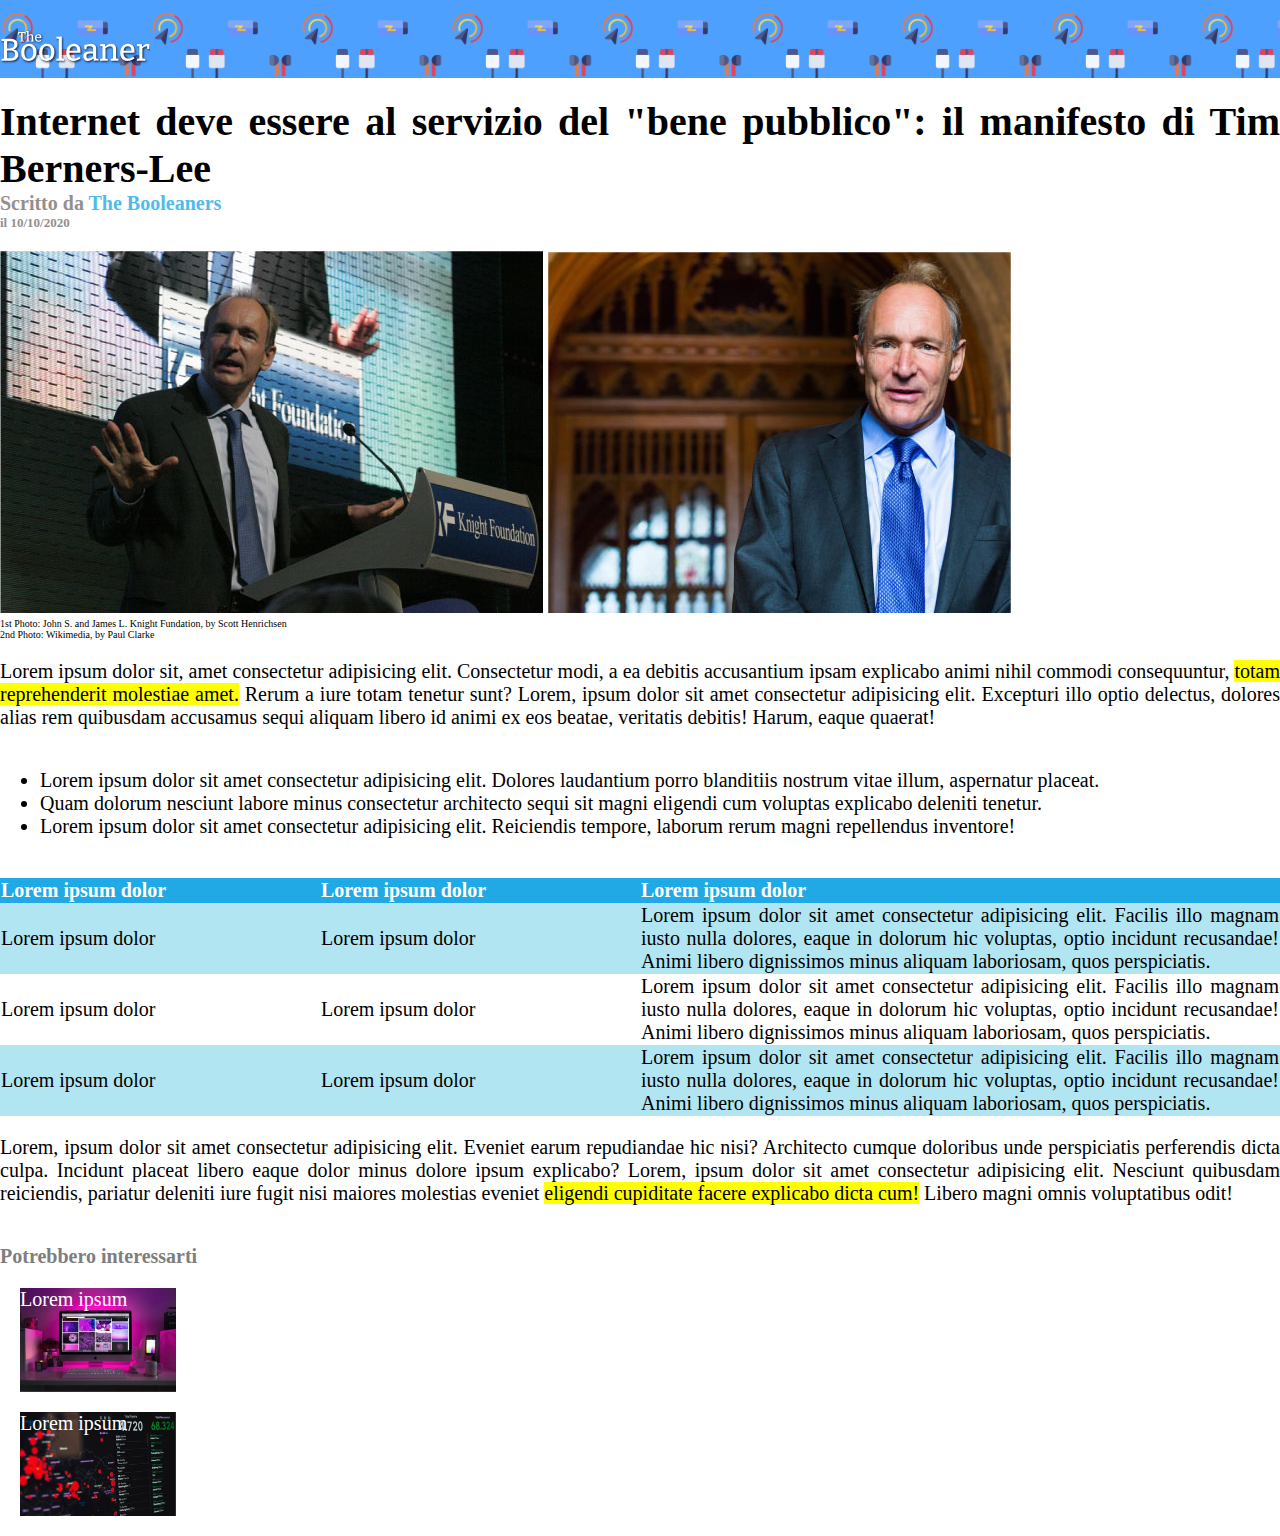
<file: index.html>
<!DOCTYPE html>
<html lang="en">
<head>
    <meta charset="UTF-8">
    <meta http-equiv="X-UA-Compatible" content="IE=edge">
    <meta name="viewport" content="width=device-width, initial-scale=1.0">
    <title>Document</title>
    <link rel="stylesheet" href="./css/style.css">
</head>
<body>
    <!-- inizio header -->
    <header>
        <div class="banner">
            <img id="logo" src="./img/logo.svg" alt="logo">
        </div>
    </header>
    <!-- inizio main -->
    <main>
        <div>
            <h1 class="spazio">Internet deve essere al servizio del "bene pubblico": il manifesto di Tim Berners-Lee</h1>
            <!-- dati articolo -->
            <div class="dati-articolo">
                <p>Scritto da <a id="autore" href="">The Booleaners</a></p>
                <p id="data">il 10/10/2020</p>
            </div>
            <div class="spazio">
                <img src="./img/tim-1.jpg" alt="Image Tim 1">
                <img src="./img/tim-2.jpg" alt="Image Tim 2">
                <p class="crediti">1st Photo: John S. and James L. Knight Fundation, by Scott Henrichsen <br>
                2nd Photo: Wikimedia, by Paul Clarke</p>
            </div>
            <div class="spazio">
                <p>Lorem ipsum dolor sit, amet consectetur adipisicing elit. Consectetur modi, a ea debitis accusantium ipsam explicabo animi nihil commodi consequuntur, <span class="evidenzia">totam reprehenderit molestiae amet.</span> Rerum a iure totam tenetur sunt? Lorem, ipsum dolor sit amet consectetur adipisicing elit. Excepturi illo optio delectus, dolores alias rem quibusdam accusamus sequi aliquam libero id animi ex eos beatae, veritatis debitis! Harum, eaque quaerat!</p>
            </div>
            <div class="spazio-plus">
                <ul>
                    <li>Lorem ipsum dolor sit amet consectetur adipisicing elit. Dolores laudantium porro blanditiis nostrum vitae illum, aspernatur placeat.</li>
                    <li>Quam dolorum nesciunt labore minus consectetur architecto sequi sit magni eligendi cum voluptas explicabo deleniti tenetur.</li>
                    <li>Lorem ipsum dolor sit amet consectetur adipisicing elit. Reiciendis tempore, laborum rerum magni repellendus inventore! </li>
                </ul>
            </div>
            <div class="spazio-plus"> 
                <table>
                    <thead>
                        <tr>
                            <th>Lorem ipsum dolor</th>
                            <th>Lorem ipsum dolor</th>
                            <th>Lorem ipsum dolor</th>
                        </tr>
                    </thead>
                    <tbody>
                        <tr>
                            <td>Lorem ipsum dolor</td>
                            <td>Lorem ipsum dolor</td>
                            <td>Lorem ipsum dolor sit amet consectetur adipisicing elit. Facilis illo magnam iusto nulla dolores, eaque in dolorum hic voluptas, optio incidunt recusandae! Animi libero dignissimos minus aliquam laboriosam, quos perspiciatis.</td>
                        </tr>
                        <tr>
                            <td>Lorem ipsum dolor</td>
                            <td>Lorem ipsum dolor</td>
                            <td>Lorem ipsum dolor sit amet consectetur adipisicing elit. Facilis illo magnam iusto nulla dolores, eaque in dolorum hic voluptas, optio incidunt recusandae! Animi libero dignissimos minus aliquam laboriosam, quos perspiciatis.</td>
                        </tr>
                        <tr>
                            <td>Lorem ipsum dolor</td>
                            <td>Lorem ipsum dolor</td>
                            <td>Lorem ipsum dolor sit amet consectetur adipisicing elit. Facilis illo magnam iusto nulla dolores, eaque in dolorum hic voluptas, optio incidunt recusandae! Animi libero dignissimos minus aliquam laboriosam, quos perspiciatis.</td>
                        </tr>
                    </tbody>
                </table>
            </div>
            <p class="spazio">Lorem, ipsum dolor sit amet consectetur adipisicing elit. Eveniet earum repudiandae hic nisi? Architecto cumque doloribus unde perspiciatis perferendis dicta culpa. Incidunt placeat libero eaque dolor minus dolore ipsum explicabo? Lorem, ipsum dolor sit amet consectetur adipisicing elit. Nesciunt quibusdam reiciendis, pariatur deleniti iure fugit nisi maiores molestias eveniet <span class="evidenzia">eligendi cupiditate facere explicabo dicta cum!</span> Libero magni omnis voluptatibus odit!</p>
        </div>
    </main>
    <!-- inizio footer -->
    <footer>
        <div class="spazio-plus">
            <h2>Potrebbero interessarti</h2>
            <div class="consigliati primo">Lorem ipsum</div>
            <div class="consigliati secondo">Lorem ipsum</div>
        </div>
    </footer>
</body>
</html>
</file>
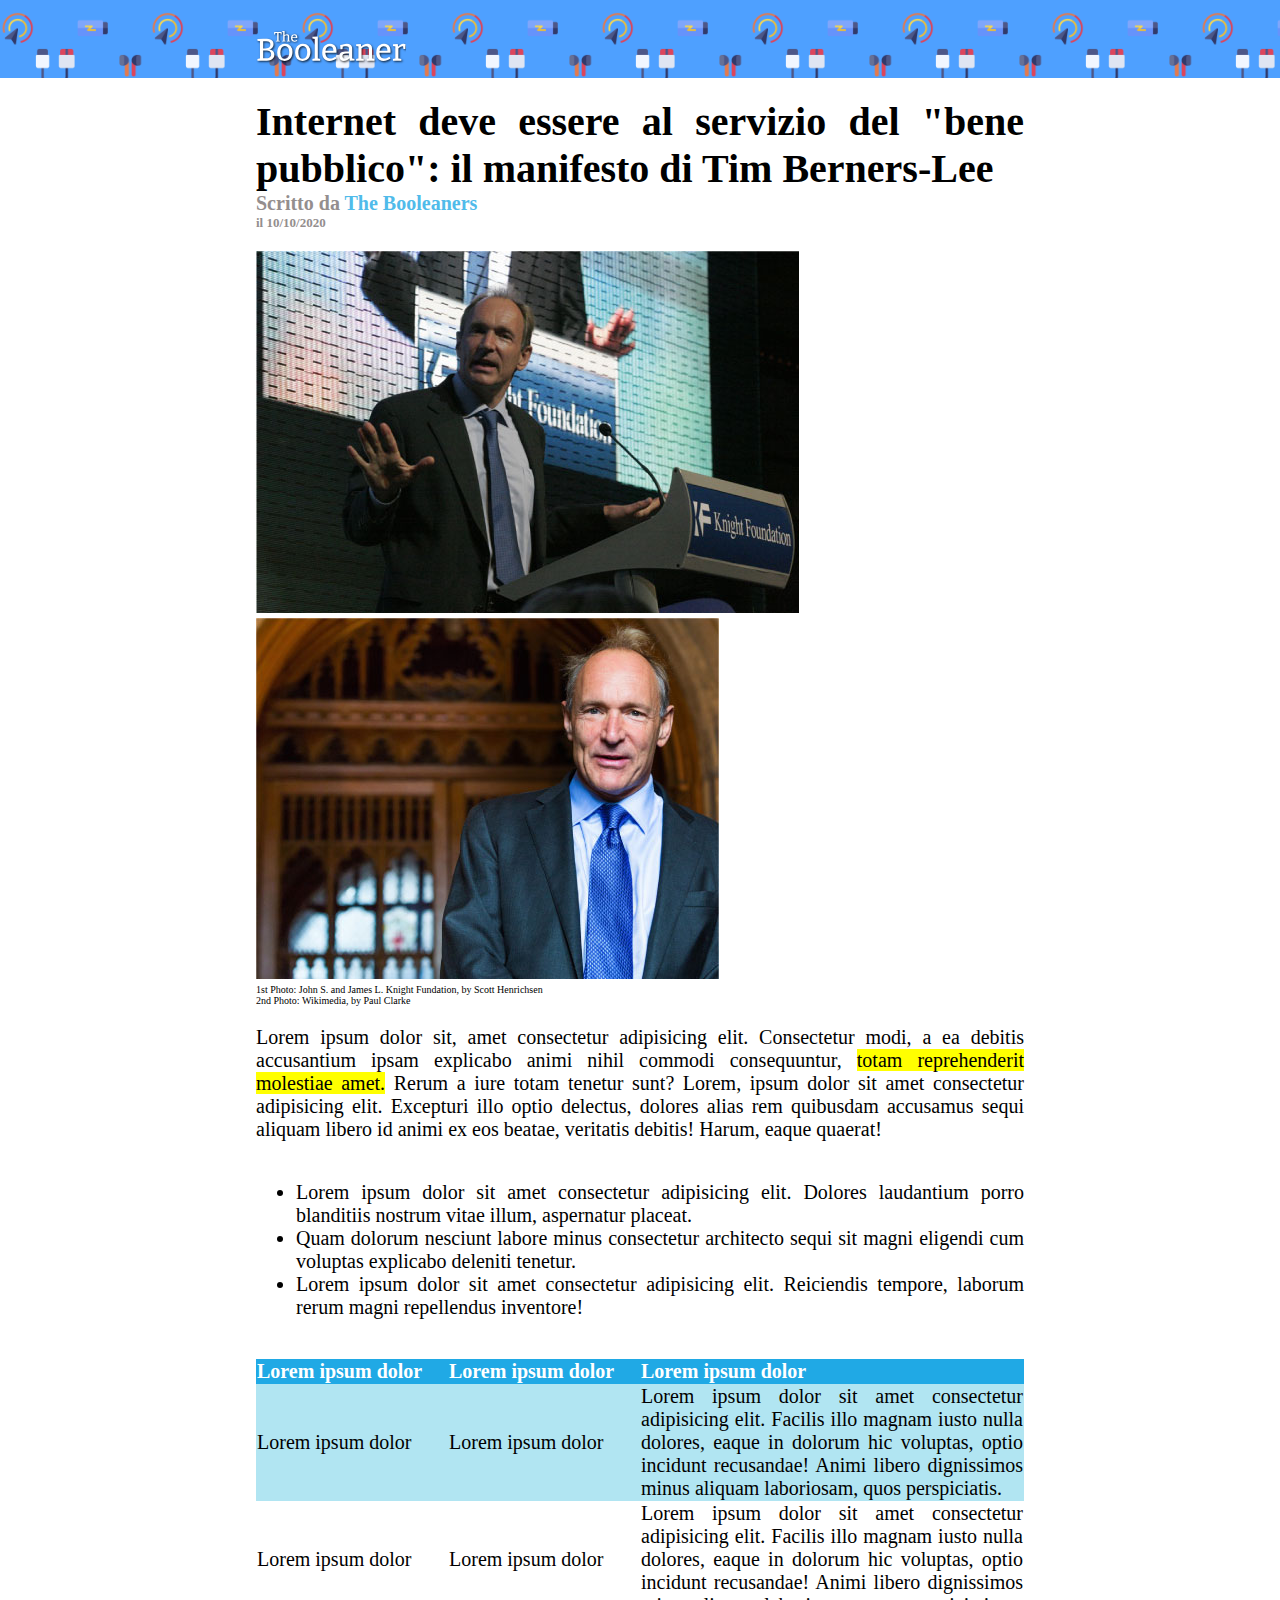
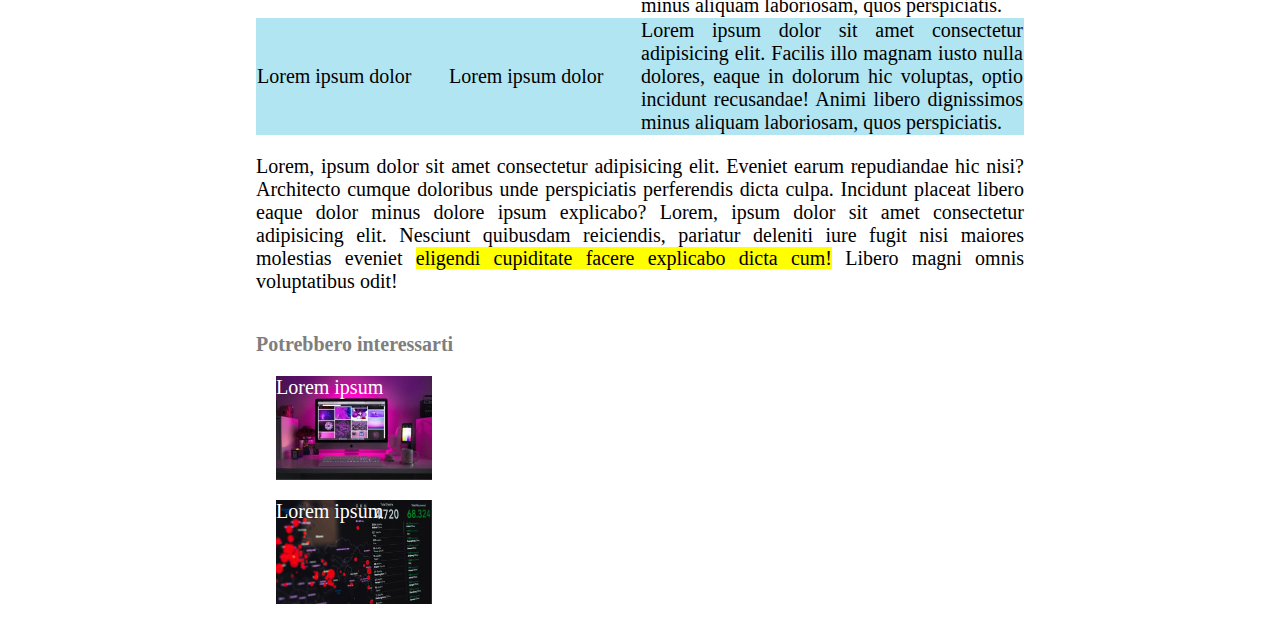
<file: bonus/index.html>
<!DOCTYPE html>
<html lang="en">
<head>
    <meta charset="UTF-8">
    <meta http-equiv="X-UA-Compatible" content="IE=edge">
    <meta name="viewport" content="width=device-width, initial-scale=1.0">
    <title>Document</title>
    <link rel="stylesheet" href="./css/style.css">
</head>
<body>
    <!-- inizio header -->
    <header>
        <div class="banner">
            <img id="logo" class="centrare" src="./img/logo.svg" alt="logo">
        </div>
    </header>
    <!-- inizio main -->
    <main>
        <div class="centrare">
            <h1 class="spazio">Internet deve essere al servizio del "bene pubblico": il manifesto di Tim Berners-Lee</h1>
            <!-- dati articolo -->
            <div class="dati-articolo">
                <p>Scritto da <a id="autore" href="">The Booleaners</a></p>
                <p id="data">il 10/10/2020</p>
            </div>
            <div class="spazio">
                <img src="./img/tim-1.jpg" alt="Image Tim 1">
                <img src="./img/tim-2.jpg" alt="Image Tim 2">
                <p class="crediti">1st Photo: John S. and James L. Knight Fundation, by Scott Henrichsen <br>
                2nd Photo: Wikimedia, by Paul Clarke</p>
            </div>
            <div class="spazio">
                <p>Lorem ipsum dolor sit, amet consectetur adipisicing elit. Consectetur modi, a ea debitis accusantium ipsam explicabo animi nihil commodi consequuntur, <span class="evidenzia">totam reprehenderit molestiae amet.</span> Rerum a iure totam tenetur sunt? Lorem, ipsum dolor sit amet consectetur adipisicing elit. Excepturi illo optio delectus, dolores alias rem quibusdam accusamus sequi aliquam libero id animi ex eos beatae, veritatis debitis! Harum, eaque quaerat!</p>
            </div>
            <div class="spazio-plus">
                <ul>
                    <li>Lorem ipsum dolor sit amet consectetur adipisicing elit. Dolores laudantium porro blanditiis nostrum vitae illum, aspernatur placeat.</li>
                    <li>Quam dolorum nesciunt labore minus consectetur architecto sequi sit magni eligendi cum voluptas explicabo deleniti tenetur.</li>
                    <li>Lorem ipsum dolor sit amet consectetur adipisicing elit. Reiciendis tempore, laborum rerum magni repellendus inventore! </li>
                </ul>
            </div>
            <div class="spazio-plus"> 
                <table>
                    <thead>
                        <tr>
                            <th>Lorem ipsum dolor</th>
                            <th>Lorem ipsum dolor</th>
                            <th>Lorem ipsum dolor</th>
                        </tr>
                    </thead>
                    <tbody>
                        <tr>
                            <td>Lorem ipsum dolor</td>
                            <td>Lorem ipsum dolor</td>
                            <td>Lorem ipsum dolor sit amet consectetur adipisicing elit. Facilis illo magnam iusto nulla dolores, eaque in dolorum hic voluptas, optio incidunt recusandae! Animi libero dignissimos minus aliquam laboriosam, quos perspiciatis.</td>
                        </tr>
                        <tr>
                            <td>Lorem ipsum dolor</td>
                            <td>Lorem ipsum dolor</td>
                            <td>Lorem ipsum dolor sit amet consectetur adipisicing elit. Facilis illo magnam iusto nulla dolores, eaque in dolorum hic voluptas, optio incidunt recusandae! Animi libero dignissimos minus aliquam laboriosam, quos perspiciatis.</td>
                        </tr>
                        <tr>
                            <td>Lorem ipsum dolor</td>
                            <td>Lorem ipsum dolor</td>
                            <td>Lorem ipsum dolor sit amet consectetur adipisicing elit. Facilis illo magnam iusto nulla dolores, eaque in dolorum hic voluptas, optio incidunt recusandae! Animi libero dignissimos minus aliquam laboriosam, quos perspiciatis.</td>
                        </tr>
                    </tbody>
                </table>
            </div>
            <p class="spazio">Lorem, ipsum dolor sit amet consectetur adipisicing elit. Eveniet earum repudiandae hic nisi? Architecto cumque doloribus unde perspiciatis perferendis dicta culpa. Incidunt placeat libero eaque dolor minus dolore ipsum explicabo? Lorem, ipsum dolor sit amet consectetur adipisicing elit. Nesciunt quibusdam reiciendis, pariatur deleniti iure fugit nisi maiores molestias eveniet <span class="evidenzia">eligendi cupiditate facere explicabo dicta cum!</span> Libero magni omnis voluptatibus odit!</p>
        </div>
    </main>
    <!-- inizio footer -->
    <footer>
        <div class="spazio-plus centrare">
            <h2>Potrebbero interessarti</h2>
            <div class="consigliati primo">Lorem ipsum</div>
            <div class="consigliati secondo">Lorem ipsum</div>
        </div>
    </footer>
</body>
</html>
</file>
<file: css/style.css>
*{
    margin: 0;
    box-sizing: border-box;
    text-align: justify;
    font-family: 'Times New Roman', Times, serif;
    font-size: 20px;
}

.spazio{
    padding-top: 20px;
}

.spazio-plus{
    padding-top: 40px;
}

.evidenzia{
    background-color: yellow;
}

/* header */
.banner{
    background-color: rgb(78,160,255);
    background-image: url(../img/pattern.png);
    background-size: 300px;
    padding: 0;
}

#logo{
    width: 150px;
    padding-top: 30px;
    padding-bottom: 5px;
}

/*main*/
/* testata articolo */
h1{
    font-weight: 600;
    font-size: 40px;
}

.dati-articolo{
    color: rgb(148, 142, 142);
    font-weight: 600;
}

#autore{
    text-decoration: none;
    color: rgb(80,187,234);
}

#data{
    font-size: 13px;
}

.crediti{
    font-size: 10px;
}

/* tabella */

table{
    width: 100%;
    border-collapse: collapse;
}

tr th:nth-child(-n + 2) {
    width: 25%;
}

thead{
    background-color: rgb(32,169,229);
    color: white;
    border-collapse: collapse;
}

tbody tr:nth-child(odd){
    background-color: rgb(177,229,242);
}

/* footer */

footer>div>h2{
    color: rgb(126,126,126);
}

.consigliati{
    width: calc(312px / 2);
    height: calc(208px / 2);
    background-size: 100%;
    color: white;
    box-sizing: content-box;
}

.primo{
    background-image: url(../img/monitor.jpg);
    margin: 20px;
}

.secondo{
    background-image: url(../img/graph.jpg);
    margin: 20px;
}
</file>
<file: bonus/css/style.css>
*{
    margin: 0;
    box-sizing: border-box;
    text-align: justify;
    font-family: 'Times New Roman', Times, serif;
    font-size: 20px;
}

.spazio{
    padding-top: 20px;
}

.spazio-plus{
    padding-top: 40px;
}

.evidenzia{
    background-color: yellow;
}

/* header */
.banner{
    background-color: rgb(78,160,255);
    background-image: url(../img/pattern.png);
    background-size: 300px;
    padding: 0;
}

#logo{
    width: 150px;
    padding-top: 30px;
    padding-bottom: 5px;
}

/*main*/
/* testata articolo */
h1{
    font-weight: 600;
    font-size: 40px;
}

.dati-articolo{
    color: rgb(148, 142, 142);
    font-weight: 600;
}

#autore{
    text-decoration: none;
    color: rgb(80,187,234);
}

#data{
    font-size: 13px;
}

.crediti{
    font-size: 10px;
}

/* tabella */

table{
    width: 100%;
    border-collapse: collapse;
}

tr th:nth-child(-n + 2) {
    width: 25%;
}

thead{
    background-color: rgb(32,169,229);
    color: white;
    border-collapse: collapse;
}

tbody tr:nth-child(odd){
    background-color: rgb(177,229,242);
}

/* footer */

footer>div>h2{
    color: rgb(126,126,126);
}

.consigliati{
    width: calc(312px / 2);
    height: calc(208px / 2);
    background-size: 100%;
    color: white;
    box-sizing: content-box;
}

.primo{
    background-image: url(../img/monitor.jpg);
    margin: 20px;
}

.secondo{
    background-image: url(../img/graph.jpg);
    margin: 20px;
}

/* Bonus */
.centrare {
    margin-left: 20vw;
    margin-right: 20vw;
}
</file>
